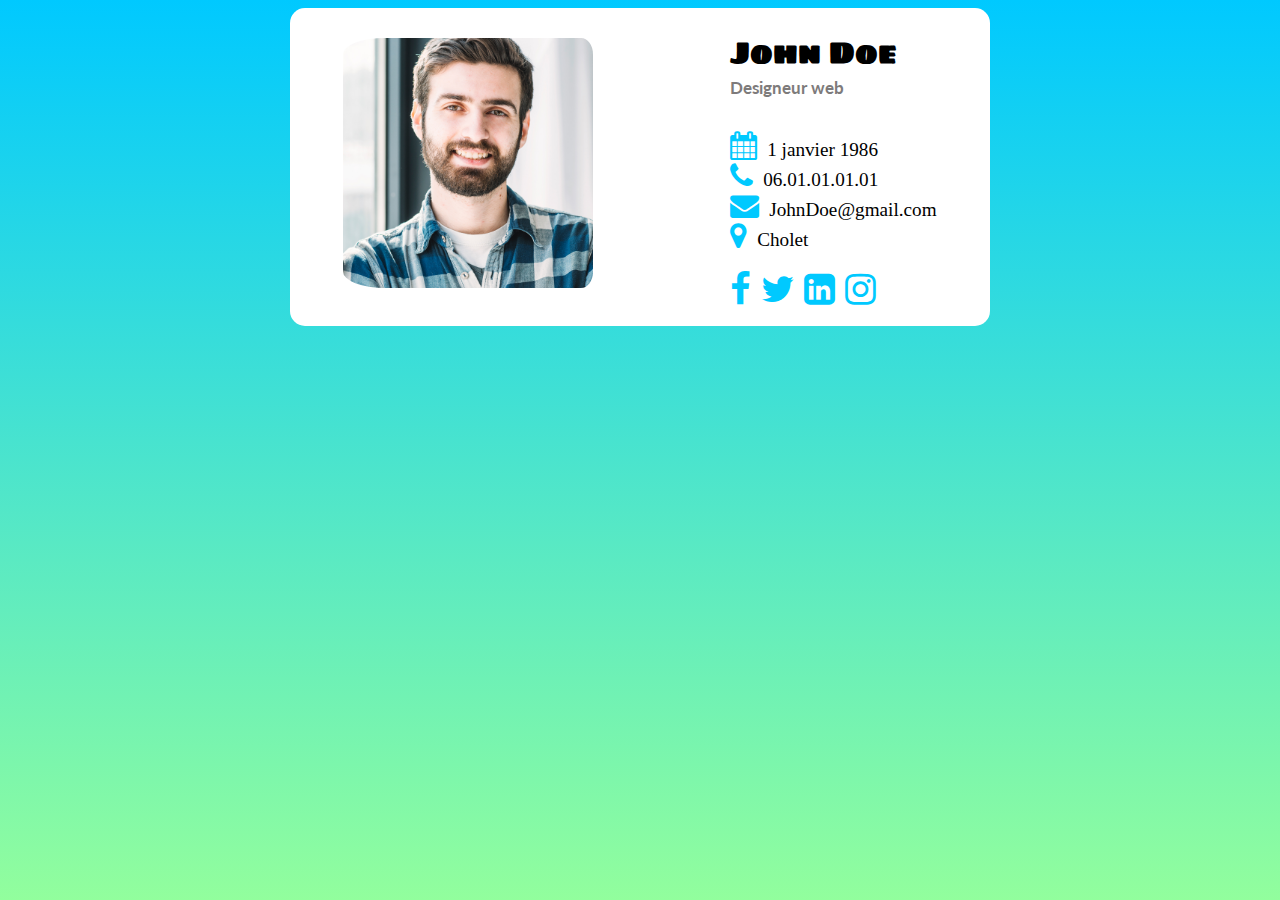
<file: projet/card yann/index.html>
<!DOCTYPE html>
<html lang="en">
<head>
    <meta charset="UTF-8">
    <meta http-equiv="X-UA-Compatible" content="IE=edge">
    <meta name="viewport" content="width=device-width, initial-scale=1.0">
    <link rel="stylesheet" href="style.css">
    <link rel="stylesheet" href="https://cdnjs.cloudflare.com/ajax/libs/font-awesome/4.7.0/css/font-awesome.min.css">
    <link rel="preconnect" href="https://fonts.googleapis.com">
    <link rel="preconnect" href="https://fonts.gstatic.com" crossorigin>
    <link href="https://fonts.googleapis.com/css2?family=Sigmar+One&display=swap" rel="stylesheet">
    <link href="https://fonts.googleapis.com/css2?family=Lato:wght@100&display=swap" rel="stylesheet">
    <title>Flexbox TP</title>
</head>
<body>
    <section id="container">
        <article class="personne">
            <img src="img/personal.jpg" alt="personne">
        </article>
        <article class="info">
            <h1>John Doe</h1>
            <h2>Designeur web</h2>
            <ul>
                <li><i class="fa fa-calendar" style="font-size:29px"></i>1 janvier 1986</li>
                <li><i class="fa fa-phone" style="font-size:29px"></i>06.01.01.01.01</li>
                <li><i class="fa fa-envelope" style="font-size:29px"></i></i>JohnDoe@gmail.com</li>
                <li><i class="fa fa-map-marker" style="font-size:29px"></i></i>Cholet</li>
            </ul>
            <ul class="reseaux">
                <a href=""><li><i class="fa fa-facebook-f" style="font-size:36px"></i></li></a>
                <a href=""><li><i class="fa fa-twitter" style="font-size:36px"></i></li></a>
                <a href=""><li><i class="fa fa-linkedin-square" style="font-size:36px"></i></li></a>
                <a href=""><li><i class="fa fa-instagram" style="font-size:36px"></i></li></a>
            </ul>
        </article>
    </section>
</body>
</html>
</file>
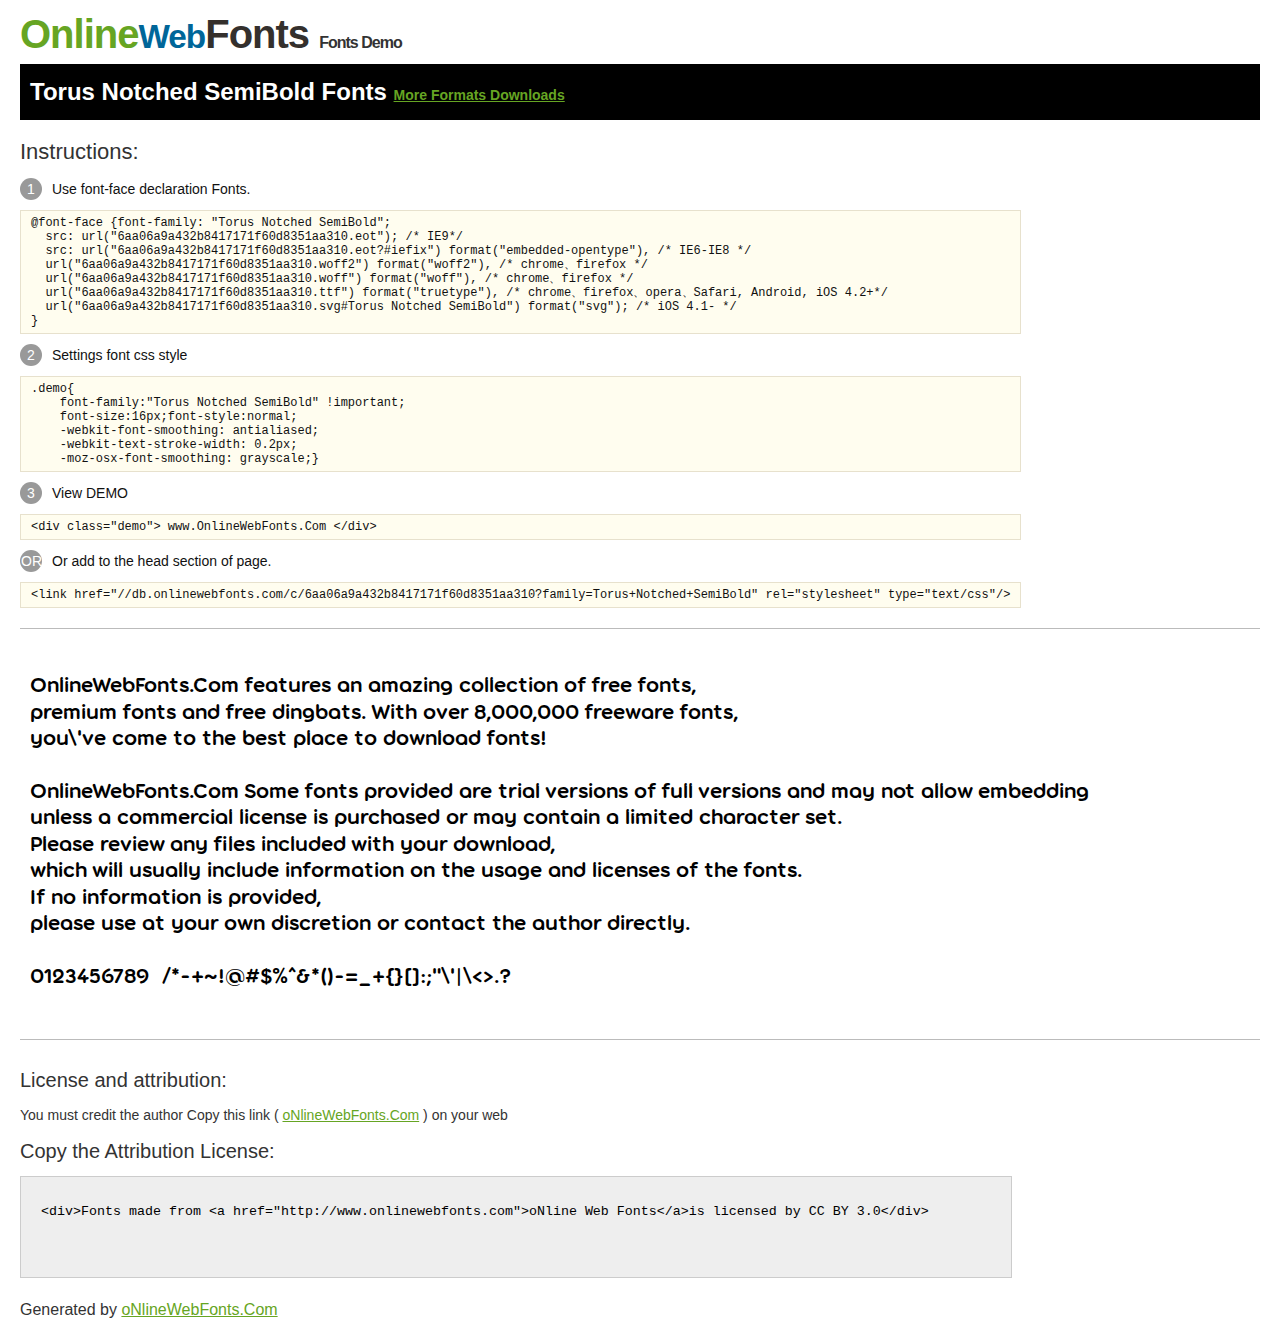
<file: projet/glace/font/Demo.html>
<!DOCTYPE html>
<html>
<head>
<meta charset="utf-8"/>
<title>Torus Notched SemiBold Font - OnlineWebFonts.COM</title>
<style type="text/css">
@font-face {font-family: "Torus Notched SemiBold";
  src: url("6aa06a9a432b8417171f60d8351aa310.eot"); /* IE9*/
  src: url("6aa06a9a432b8417171f60d8351aa310.eot?#iefix") format("embedded-opentype"), /* IE6-IE8 */
  url("6aa06a9a432b8417171f60d8351aa310.woff2") format("woff2"), /* chrome、firefox */
  url("6aa06a9a432b8417171f60d8351aa310.woff") format("woff"), /* chrome、firefox */
  url("6aa06a9a432b8417171f60d8351aa310.ttf") format("truetype"), /* chrome、firefox、opera、Safari, Android, iOS 4.2+*/
  url("6aa06a9a432b8417171f60d8351aa310.svg#Torus Notched SemiBold") format("svg"); /* iOS 4.1- */
}
*{margin:0;padding:0;list-style:none;}pre{border:solid 1px #e7e1cd;background-color:#fffdef;overflow:auto;font-size:12px;line-height:14px;margin-top:10px;margin-right:0;margin-bottom:10px;margin-left:0;padding-top:5px;padding-right:10px;padding-bottom:5px;padding-left:10px;}.demo pre{color:#000;line-height: 1.2em;font-family:"Torus Notched SemiBold"!important;font-size:22px;background-color:#FFF;border-top-width:0px;border-right-width:0px;border-bottom-width:0px;border-left-width:0px;}body{font-family:sans-serif;line-height:1.5;font-size:16px;padding:20px;color:#333;}:hover,:before,:after{-webkit-transition:all 0.1s ease-in;-moz-transition:all 0.1s ease-in;-ms-transition:all 0.1s ease-in;-o-transition:all 0.1s ease-in;transition:all 0.1s ease-in;}*{-moz-box-sizing:border-box;-webkit-box-sizing:border-box;box-sizing:border-box;margin:0;padding:0;}a{color:#66A523;}h1.logo{font-size:40px;letter-spacing:-1px;margin-top:-16px;}h1.logo strong{font-size:16px;font-family:sans-serif;color:#333;}h1.logo a{color:#34302d;text-decoration:none;}h1.logo a span{color:#66A523;}h1.logo a small{color:#006699;}.info{float:left;font-size:14px;margin-top:15px;}.info ul{margin-left:0px;color:#111;margin-bottom:20px;}.info .exs{font-size:12px;color:#666;margin-left:35px;display:block;}.info ul li{margin-top:10px;list-style:none;}.info .numno{color:#fff;border-radius:20px;padding:1px;display:inline-block;width:22px;height:22px;text-align:center;margin-right:10px;background-color:#999999;}.info ul strong{font-weight:normal;color:#000;}.info .inst{font-size:22px;margin-bottom:10px;}.demo{float:left;width:100%;height:auto;border-top-width:1px;border-top-style:solid;border-top-color:#bbb;border-bottom-width:1px;border-bottom-style:solid;border-bottom-color:#bbb;padding-bottom:10px;}.demo .demo_svg{float:left;height:auto;width:100px;margin-right:5px;margin-left:5px;margin-bottom:10px;}.demo .demo_svg i{float:left;height:80px;width:80px;text-align:center;font-size:40px;margin-left:10px;line-height:80px;color:#777;}.demo .demo_svg .code{float:left;height:20px;width:100%;overflow:hidden;text-align:center;line-height:20px;font-size:11px;color:#666;}.demo .demo_svg .txt{float:left;height:20px;width:100%;font-size:11px;text-align:center;white-space:nowrap;overflow:hidden;line-height:20px;}.demo .demo_svg:hover i{font-size:60px;color:#333;}.by{padding-top:15px;float:left;width:100%;margin-top:10px;margin-right:0;margin-bottom:10px;margin-left:0;}.by{margin-bottom:10px;font-size:20px;}.by .attr{font-size:14px;color:#333;padding-top:10px;padding-bottom:10px;}textarea{width:80%;height:auto;border:1px solid #CCC;resize:none;background:#EEE;padding:20px;float:left;margin-top:10px;line-height:30px;}#footer{float:left;width:100%;margin-top:10px;padding-bottom:20px;}h2{background-color:#000;padding-top:10px;padding-bottom:10px;padding-left:10px;color:#FFF;}
</style>
</head>
<body>
<h1 class="logo"> <a href="http://www.onlinewebfonts.com/"> <span>Online</span><small>Web</small>Fonts</a> <strong>Fonts Demo</strong></h1>
<h2>
Torus Notched SemiBold Fonts <a style="font-size:14px;" href="http://www.onlinewebfonts.com/download/6aa06a9a432b8417171f60d8351aa310" target="_blank">More Formats Downloads</a></h2>
<div class="info">
  <div class="inst">Instructions:</div>
  <ul>
    <li>
      <p> <span class="numno">1</span>Use font-face declaration Fonts.<br />
        <span class="exs">
        <pre>
@font-face {font-family: "Torus Notched SemiBold";
  src: url("6aa06a9a432b8417171f60d8351aa310.eot"); /* IE9*/
  src: url("6aa06a9a432b8417171f60d8351aa310.eot?#iefix") format("embedded-opentype"), /* IE6-IE8 */
  url("6aa06a9a432b8417171f60d8351aa310.woff2") format("woff2"), /* chrome、firefox */
  url("6aa06a9a432b8417171f60d8351aa310.woff") format("woff"), /* chrome、firefox */
  url("6aa06a9a432b8417171f60d8351aa310.ttf") format("truetype"), /* chrome、firefox、opera、Safari, Android, iOS 4.2+*/
  url("6aa06a9a432b8417171f60d8351aa310.svg#Torus Notched SemiBold") format("svg"); /* iOS 4.1- */
}
</pre>
      </span> 
    </li>
    <li>
      <p> <span class="numno">2</span>Settings font css style <br />
      <span class="exs">
<pre>
.demo{
    font-family:"Torus Notched SemiBold" !important;
    font-size:16px;font-style:normal;
    -webkit-font-smoothing: antialiased;
    -webkit-text-stroke-width: 0.2px;
    -moz-osx-font-smoothing: grayscale;}
</pre>
      </span> 
    </li>
    <li>
      <p> <span class="numno">3</span>View DEMO <br />
      <span class="exs"><pre>
&lt;div class="demo"&gt; www.OnlineWebFonts.Com &lt;/div&gt;
</pre></span> 
    </li>
    <li>
      <p> <span class="numno">OR</span>Or add to the head section of page. <br />
      <span class="exs"><pre>
&lt;link href="//db.onlinewebfonts.com/c/6aa06a9a432b8417171f60d8351aa310?family=Torus+Notched+SemiBold" rel="stylesheet" type="text/css"/&gt;
</pre></span> 
    </li>
  </ul>
</div>
<div class="demo">
<pre>

OnlineWebFonts.Com features an amazing collection of free fonts,
premium fonts and free dingbats. With over 8,000,000 freeware fonts, 
you\'ve come to the best place to download fonts! 

OnlineWebFonts.Com Some fonts provided are trial versions of full versions and may not allow embedding 
unless a commercial license is purchased or may contain a limited character set. 
Please review any files included with your download, 
which will usually include information on the usage and licenses of the fonts. 
If no information is provided, 
please use at your own discretion or contact the author directly. 

0123456789  /*-+~!@#$%^&*()-=_+{}[]:;"\'|\<>.?

</pre>
</div>

<div class="by">
<div class="by_title">License and attribution:</div>
<div class="attr">You must credit the author Copy this link ( <a href="http://www.onlinewebfonts.com" target="_blank">oNlineWebFonts.Com</a> ) on your web </div><div class="usetitle">Copy the Attribution License:</div>
<textarea onclick="this.focus();this.select();">&lt;div&gt;Fonts made from &lt;a href="http://www.onlinewebfonts.com"&gt;oNline Web Fonts&lt;/a&gt;is licensed by CC BY 3.0&lt;/div&gt;</textarea>
</div>
<div id="footer">
    <div>Generated by <a href="http://www.onlinewebfonts.com" target="_blank">oNlineWebFonts.Com</a></div>
</div>
</body>
</html>
</file>
<file: projet/card yann/style.css>
#container {
    max-width: 700px;
    margin: auto;
    background-color: white;
    border-radius: 2px;
    display: flex;
    justify-content: space-around;
    border-radius: 15px;

}

body{
    background: linear-gradient(#00C9FF, #92FE9D);
}

* {
    list-style: none;
    text-decoration: none;
}

.personne img{
    width: 250px;
    height: 250px;
    display: flex;
    padding: 30px 30px 30px 0;
    border-radius: 15%;
}

.info {
    display: flex;
    flex-direction: column;  
}

h1 {
    font-size: 30px;
    margin-bottom: 0;
    margin-top: 1;
    font-family: 'Sigmar One', cursive;
}

h2 {
    font-size: 17px;
    margin-top: 0;
    color: #7e7b7b;
    font-family: 'Lato', sans-serif;
}

ul {
    padding: 0;
    font-size: 1.2em;
}

i {
    padding-right: 10px;
    color:#00C9FF
}

html {
    height: 100%;
}

.reseaux {
    display: flex;
    align-items: flex-end;
    margin-top: 0;
}

article .reseaux li i:hover {
    transition: 0.6s;
    color: #5165d3;
    transform:scale(0.8);
}
</file>
